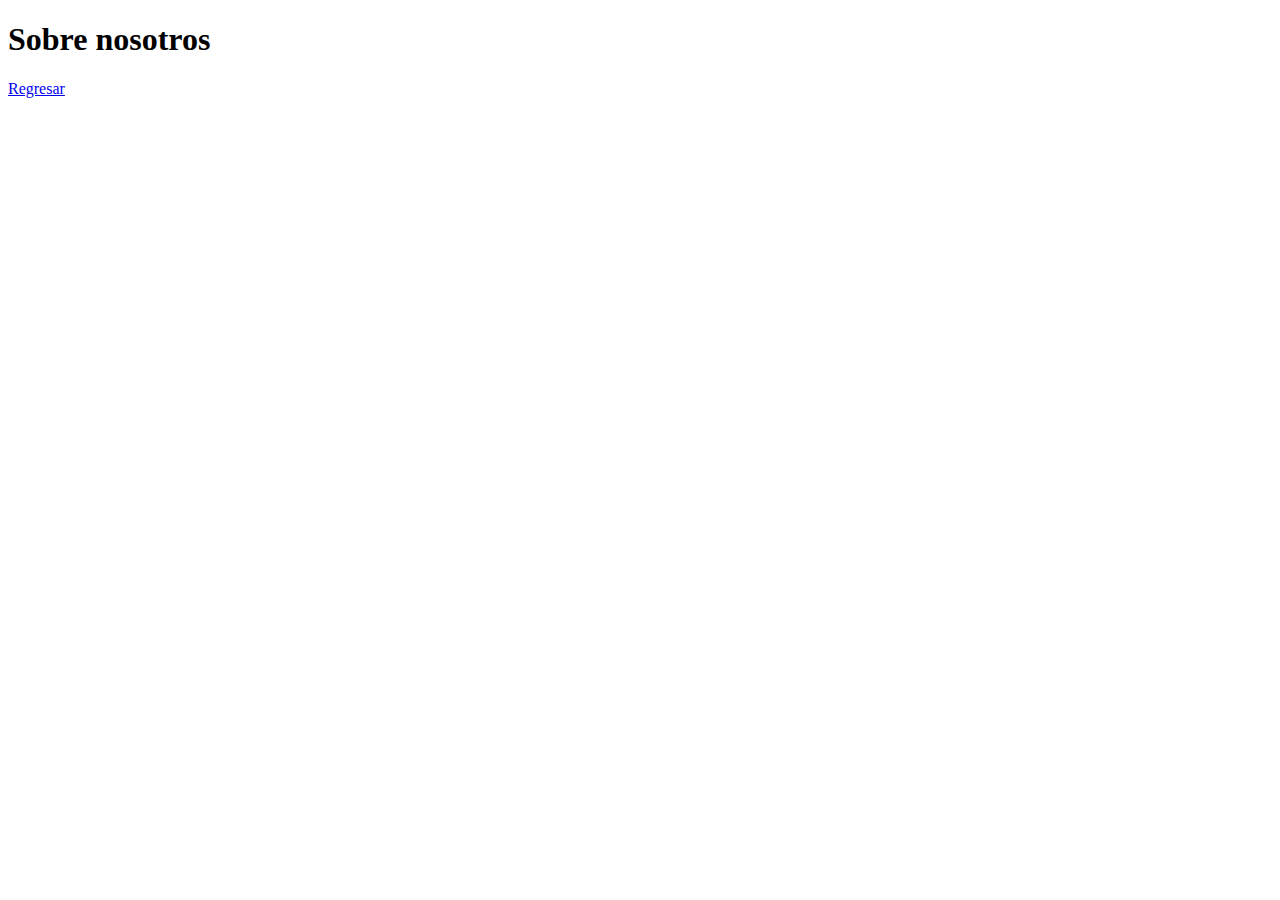
<file: sobrenosotros.html>
<!DOCTYPE html>
<html lang="en">
<head>
    <meta charset="UTF-8">
    <meta name="viewport" content="width=device-width, initial-scale=1.0">
    <title>Sobre nosotros</title>
</head>
<body>
    <h1>Sobre nosotros</h1>
    <a href="index.html">Regresar</a>
</body>
</html>
</file>
